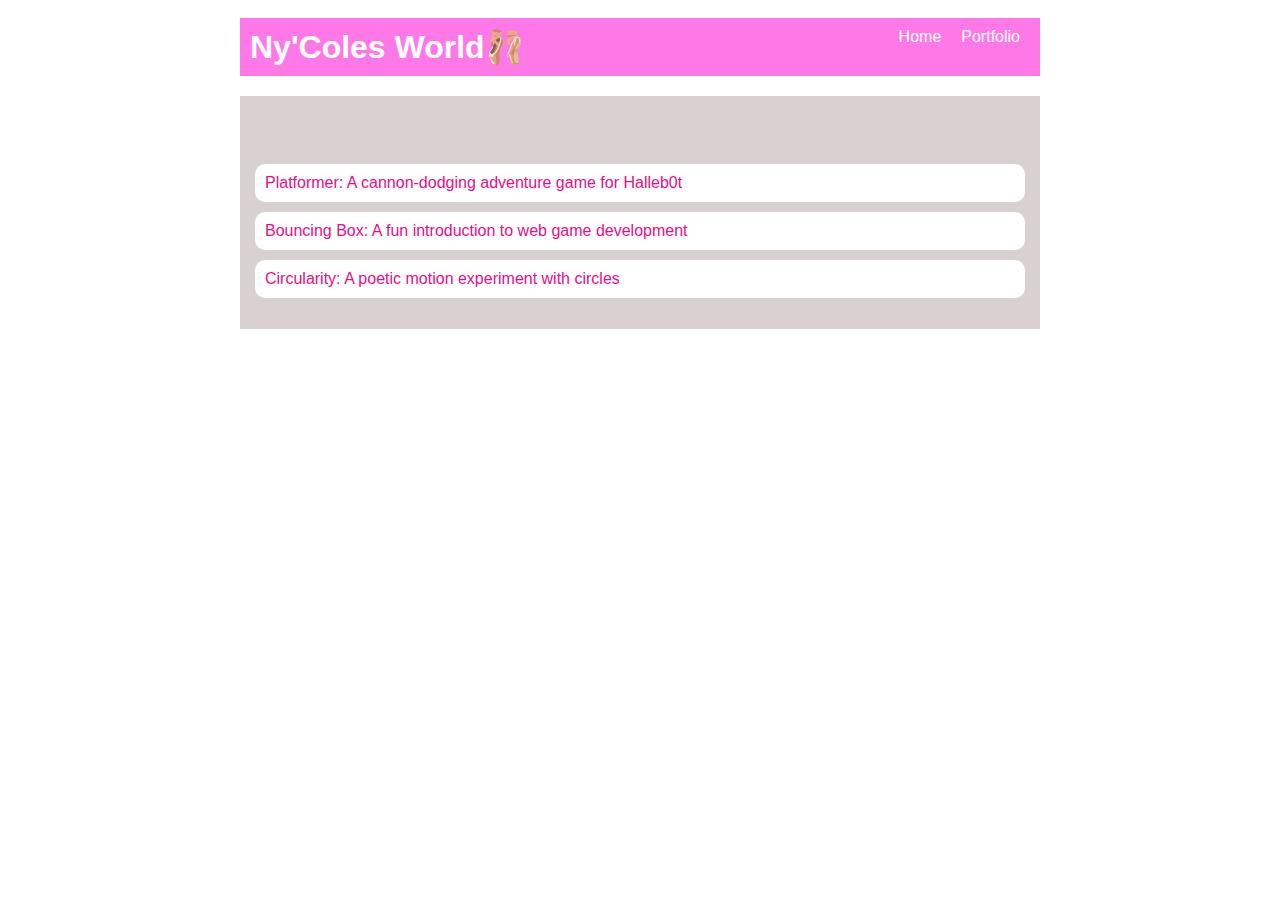
<file: portfolio.html>
<!DOCTYPE html>
<html>
    <head>
        <title>🎀mailysha's time🐷</title>
        <link rel="stylesheet" href="style.css" />
      </head>

  <body>
    <!-- All content goes here -->
    <div id="all-contents">
        <nav>
            <h1>Ny'Coles World🩰</h1>
            <ul id="nav-ul">
              <li class="nav-li">
                <a href="index.html">Home</a>
              </li>
              <li class="nav-li">
                <a href="portfolio.html">Portfolio</a>
              </li>
            </ul>
          </nav>
          <main>
            <div class="content">
              <h1>Portfolio</h1>
              <ul id="portfolio">
                <li>
                    <a href="fsd-projects/platformer/">Platformer: A cannon-dodging adventure game for Halleb0t</a>
                  </li>
                  <li>
                    <a href="fsd-projects/bouncing-box/">Bouncing Box: A fun introduction to web game development</a>
                  </li>
                  <li>
                    <a href="fsd-projects/circularity/">Circularity: A poetic motion experiment with circles</a>
                  </li>
          
              </ul>
            </div>
          </main>

      
    </div>
  </body>
</html>
</file>
<file: style.css>
body {
    background: rgba(240, 133, 215, 0);
    color: rgb(247, 30, 164);
    padding: 10px;
    font-family: Arial, sans-serif;
}

#all-contents {
    max-width: 800px;
    margin: auto;
}

/* navigation menu */
nav {
    background: rgb(244, 244, 244);
    margin: 0 auto;
    display: flex;
    padding: 10px;
}

h1 {
    display: flex;
    align-items: center;
    color: white;
    flex: 1;
    margin: 0;
}

#nav-ul {
    list-style-type: none;
    margin: 0;
    padding: 0;
    display: flex;
}

.nav-li {
    display: inline-block;
    padding: 0 10px;
}

a {
    text-decoration: none ;
    color: #ffffff;
}

/* main container area beneath menu */
main {
    background: rgb(217, 208, 208); 
    display: flex;
    margin-top: 20px;
}

.sidebar {
    margin-right: 25px;
    padding: 10px;
}

.sidebar-img {
    width: 200px;
}

.content {
    flex: 1;
    padding: 15px;
}

/* interests section styles */
#interests {
    border: 4px rgb(243, 106, 195) ridge; 
    padding: 8px;
    margin-top: 20px;
}

h2, h3 {
    margin: 0px;
}

  nav {
    background: #ff78e8;
    padding: 10px;
    display: flex;
    justify-content: space-between;
    margin-bottom: 20px;
  }

  /* Portfolio styles */
.content h1 {
    color: rgba(0, 0, 0, 0);
  }
  
  #portfolio {
    list-style-type: none;
    padding-left: 0;
  }
  
  #portfolio li {
    background: #fff;
    padding: 10px;
    border-radius: 10px;
    margin-bottom: 10px;
  }
  
  #portfolio li:hover {
    background: #343030;
  }
  
  #portfolio a {
    text-decoration: none;
    color: #e80d86;
  }
</file>
